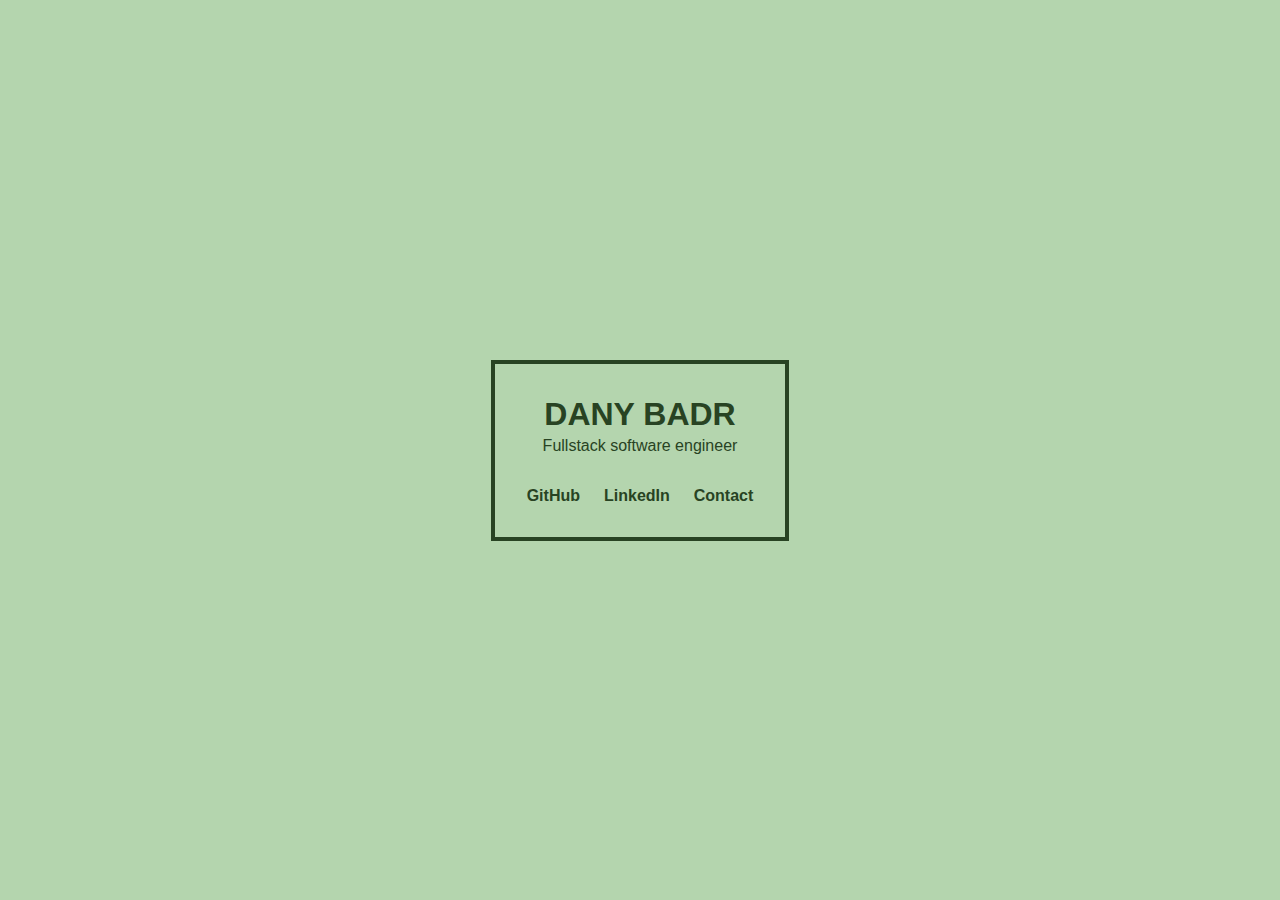
<file: index.html>
<!doctype html>

<html lang="en">
<head>
  <meta charset="utf-8">

  <title>Dany Badr</title>
  <meta name="description" content="Homepage">
  <meta name="author" content="Dany Badr">
  <meta name="viewport" content="width=device-width, initial-scale=1.0, maximum-scale=1.0, user-scalable=no" />
  <link rel="stylesheet" href="css/style.css">
  <link rel="icon" type="image/svg+xml" href="img/favicon.svg">
  <link rel="icon" type="image/png" href="img/favicon.png">
</head>

<body>
<main>
    <h1>DANY BADR</h1>
    <h2>Fullstack software engineer</h2>
    <ul>
        <li><a href="https://github.com/danolife">GitHub</a></li>
        <li><a href="https://linkedin.com/in/danybadr">LinkedIn</a></li>
        <li><a href="mailto:hello@danolife.com">Contact</a></li>
    </ul>
</main>
</body>
</html>
</file>
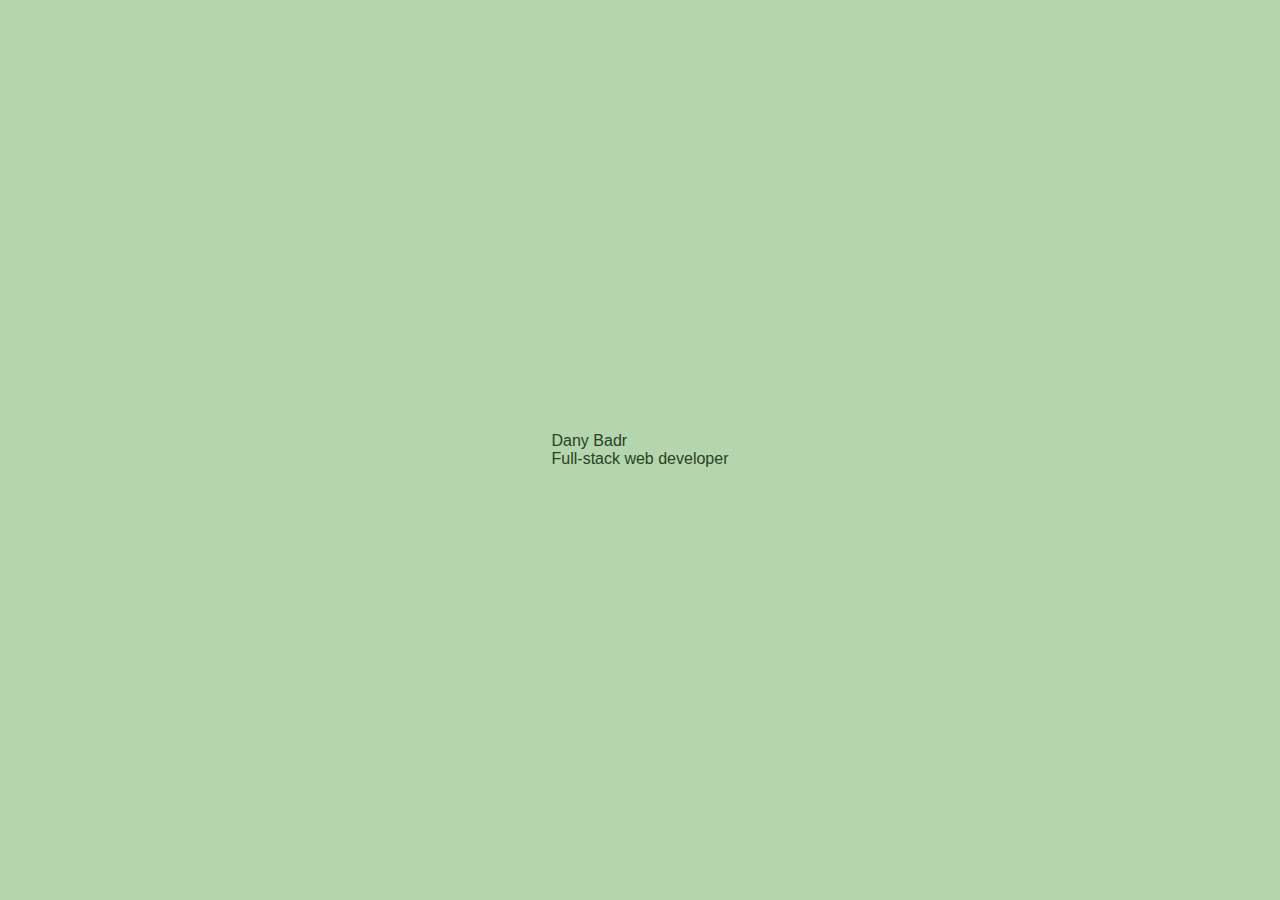
<file: dany.html>
<!doctype html>

<html lang="en">
<head>
  <meta charset="utf-8">

  <title>Dany Badr</title>
  <meta name="description" content="Homepage">
  <meta name="author" content="Dany Badr">

  <link rel="stylesheet" href="https://fonts.googleapis.com/css?family=Lobster">
  <link rel="stylesheet" href="css/style.css">
  <link rel="stylesheet" href="https://use.fontawesome.com/releases/v5.0.13/css/all.css" integrity="sha384-DNOHZ68U8hZfKXOrtjWvjxusGo9WQnrNx2sqG0tfsghAvtVlRW3tvkXWZh58N9jp" crossorigin="anonymous">
</head>

<body>
	<div class="container">
		<div class="picture"></div>
		<div class="name">Dany Badr</div>
	  	<div class="job-title">Full-stack web developer</div>
	  	<div class="links">
	  		<a href="https://github.com/danolife">
	  			<i class="fab fa-github"></i>
  			</a>
  			<a href="https://www.linkedin.com/in/danybadr/">
	  			<i class="fab fa-linkedin"></i>
  			</a>
  			<a href="mailto:badr.dany@gmail.com">
	  			<i class="fas fa-envelope"></i>
  			</a>
  		</div>
	</div>
</body>
</html>
</file>
<file: css/style.css>
html, body {
    margin: 0;
    padding: 0;
    background-color: #B4D5AE;
    color: #284323;
    font-family: Tahoma, sans-serif;
    font-size: 16px;
}

body {
    display: flex;
    flex-direction: column;
    justify-content: center;
    align-items: center;
    height: 100vh;
}

h1, h2 {
    margin: 0;
}

h1 {
    font-weight: bold;
}
h2 {
    margin-top: 4px;
    font-weight: normal;
    font-size: 1em;
}

main {
    display: flex;
    flex-direction: column;
    text-align: center;
    border: 4px solid #284323;
    padding: 32px;
    ul {
        margin: 32px 0 0;
        display: flex;
        gap: 24px;
        padding: 0;
        li {
            list-style: none;
            a {
                color: #284323;
                text-decoration: none;
                font-weight: bold;
            }
        }
    }
}
</file>
